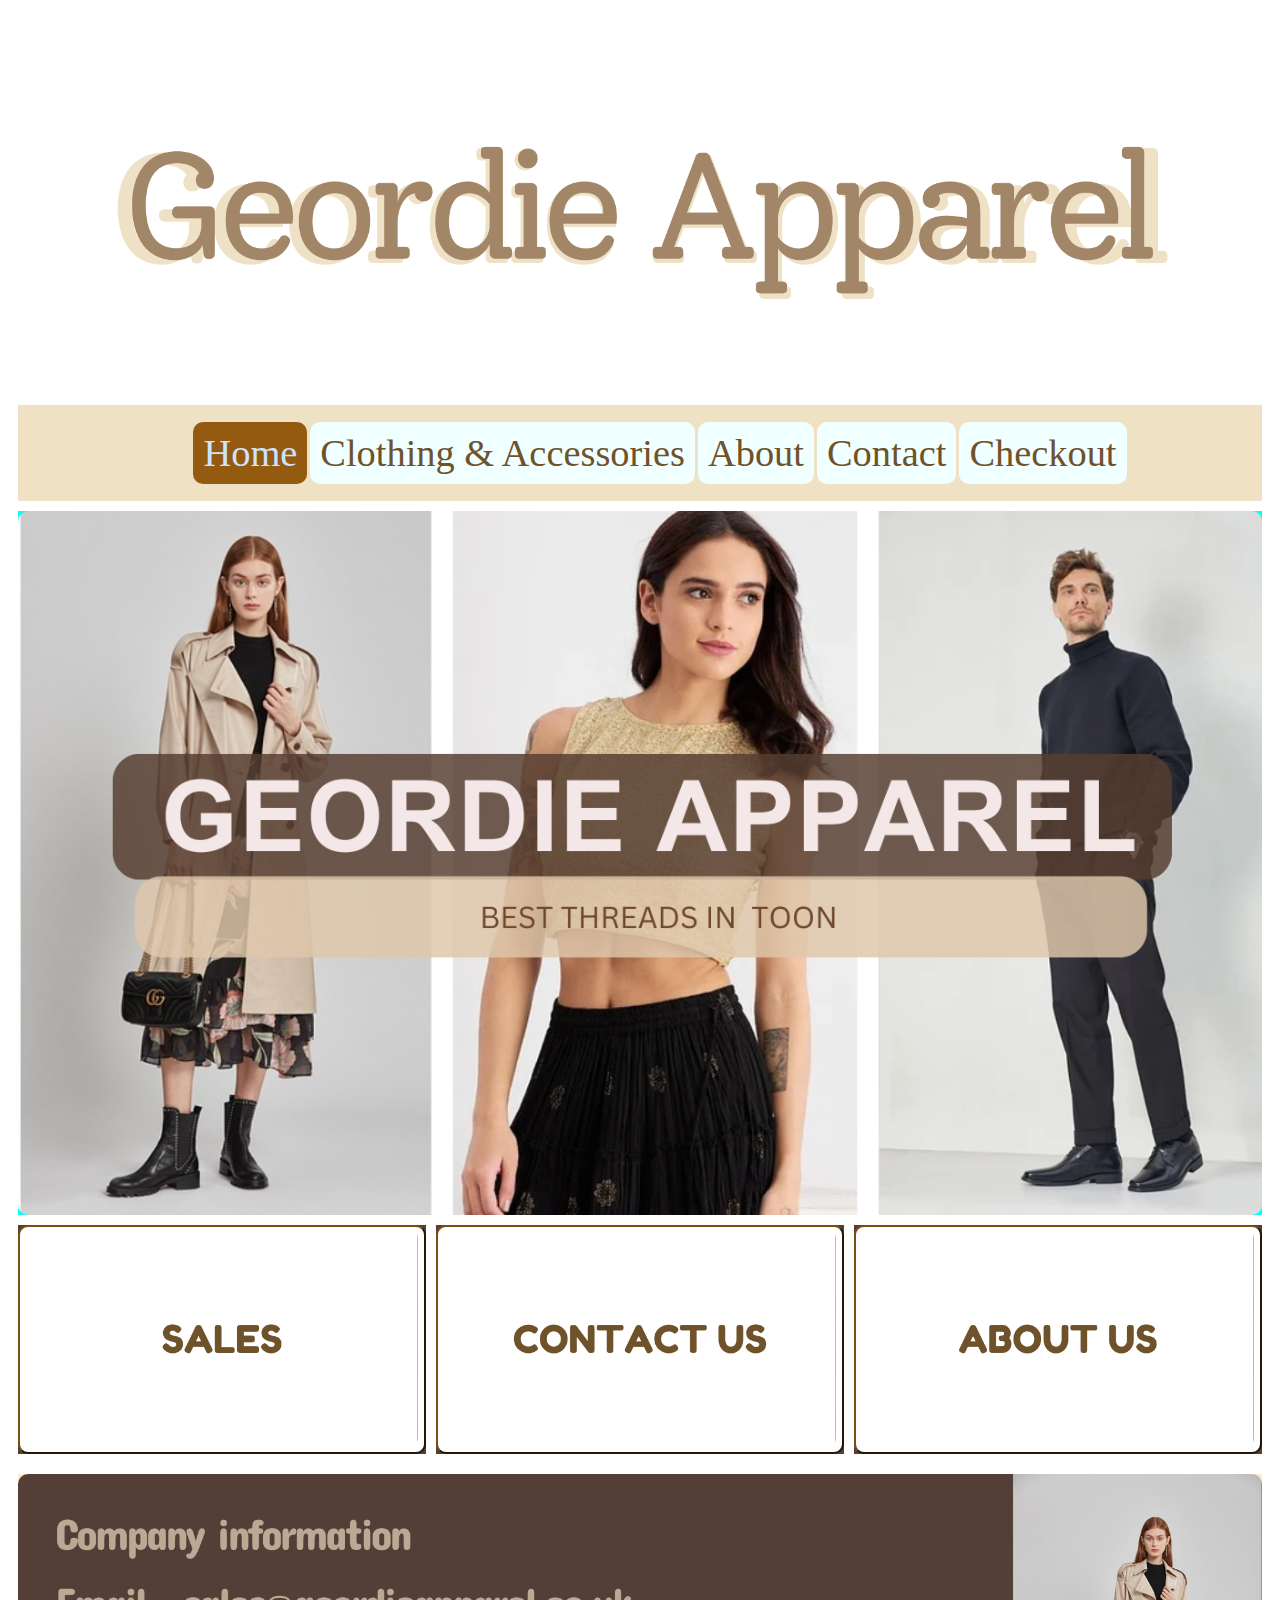
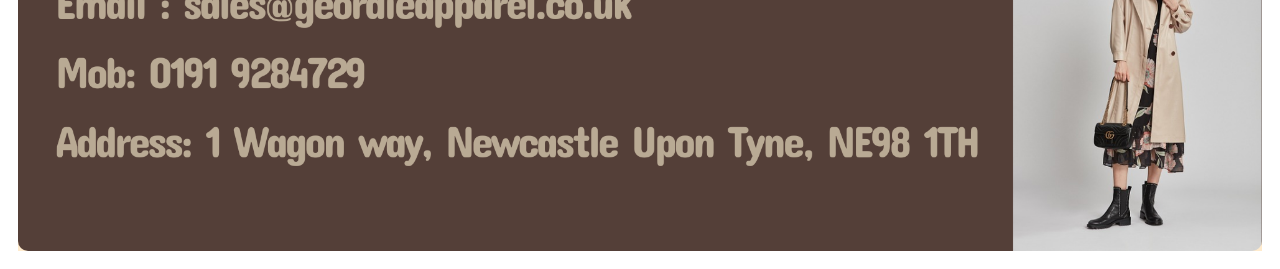
<file: index.html>
<!DOCTYPE html PUBLIC "-//W3C//DTD HTML 4.01//EN" "http://www.w3.org/TR/html4/strict.dtd">
<html>
<head>
  <meta http-equiv="Content-Type" content="text/html; charset=utf-8">
  <meta http-equiv="Content-Style-Type" content="text/css">
  <title>HomePage</title>
  <meta name="Generator" content="Cocoa HTML Writer">
  <meta name="CocoaVersion" content="2113.65">
  <link rel="stylesheet" href="style.css">
</head>
<body> <!--Made to follow wireframe template. Source from 'https://wireframe.cc/ms8rUm'-->

<div class="container"><!--To make sure the website is in the grid format and operates like a puzzle-->

<div class="website_Banner"><img class="banner" src="images/banners/styled_simplistic.png" alt="a piece of clothing."/></div><!--Banner-->

<div class="navigation_Bar">
  <div class="hamburger" onclick="toggleMenu()">
    <div></div>
    <div></div>
    <div></div>
  </div>
  <ul class="centered_content">
    <li class="link_design"><a class="active" href="index.html">Home</a></li>
    <li class="link_design"><a class="link" href="product.html">Clothing & Accessories</a></li>
    <li class="link_design"><a class="link" href="about.html">About</a></li>
    <li class="link_design"><a class="link" href="contact.html">Contact</a></li>
    <li class="link_design"><a class="link" href="checkout.html">Checkout</a></li>
  </ul>
</div><!--To navigate between webpages-->

<div class="content_Main_Span"><img class="image_fit" src="images/content/page_filler/banner_pro.png"/></div>

<div class="content_boxed_one"><button class="btn_styled" onclick="window.location.href='product.html'"><img id="deals_info" class="image_fit" src="images/content/content_filler/sales.png"/></button></div>

<div class="content_boxed_two"><button class="btn_styled" onclick="window.location.href='contact.html'"><img id="water_hoops_info" class="image_fit" src="images/content/content_filler/contact.png"/></button></div>

<div class="content_boxed_three"><button class="btn_styled" onclick="window.location.href='about.html'"><img id="author" class="image_fit" src="images/content/content_filler/about.png"/></button></div>

<div class="footer"><img class="image_fit" src="images/footers/footer_brown.png"/></div>
<script src="script.js"></script>
</body>
</html>
</file>
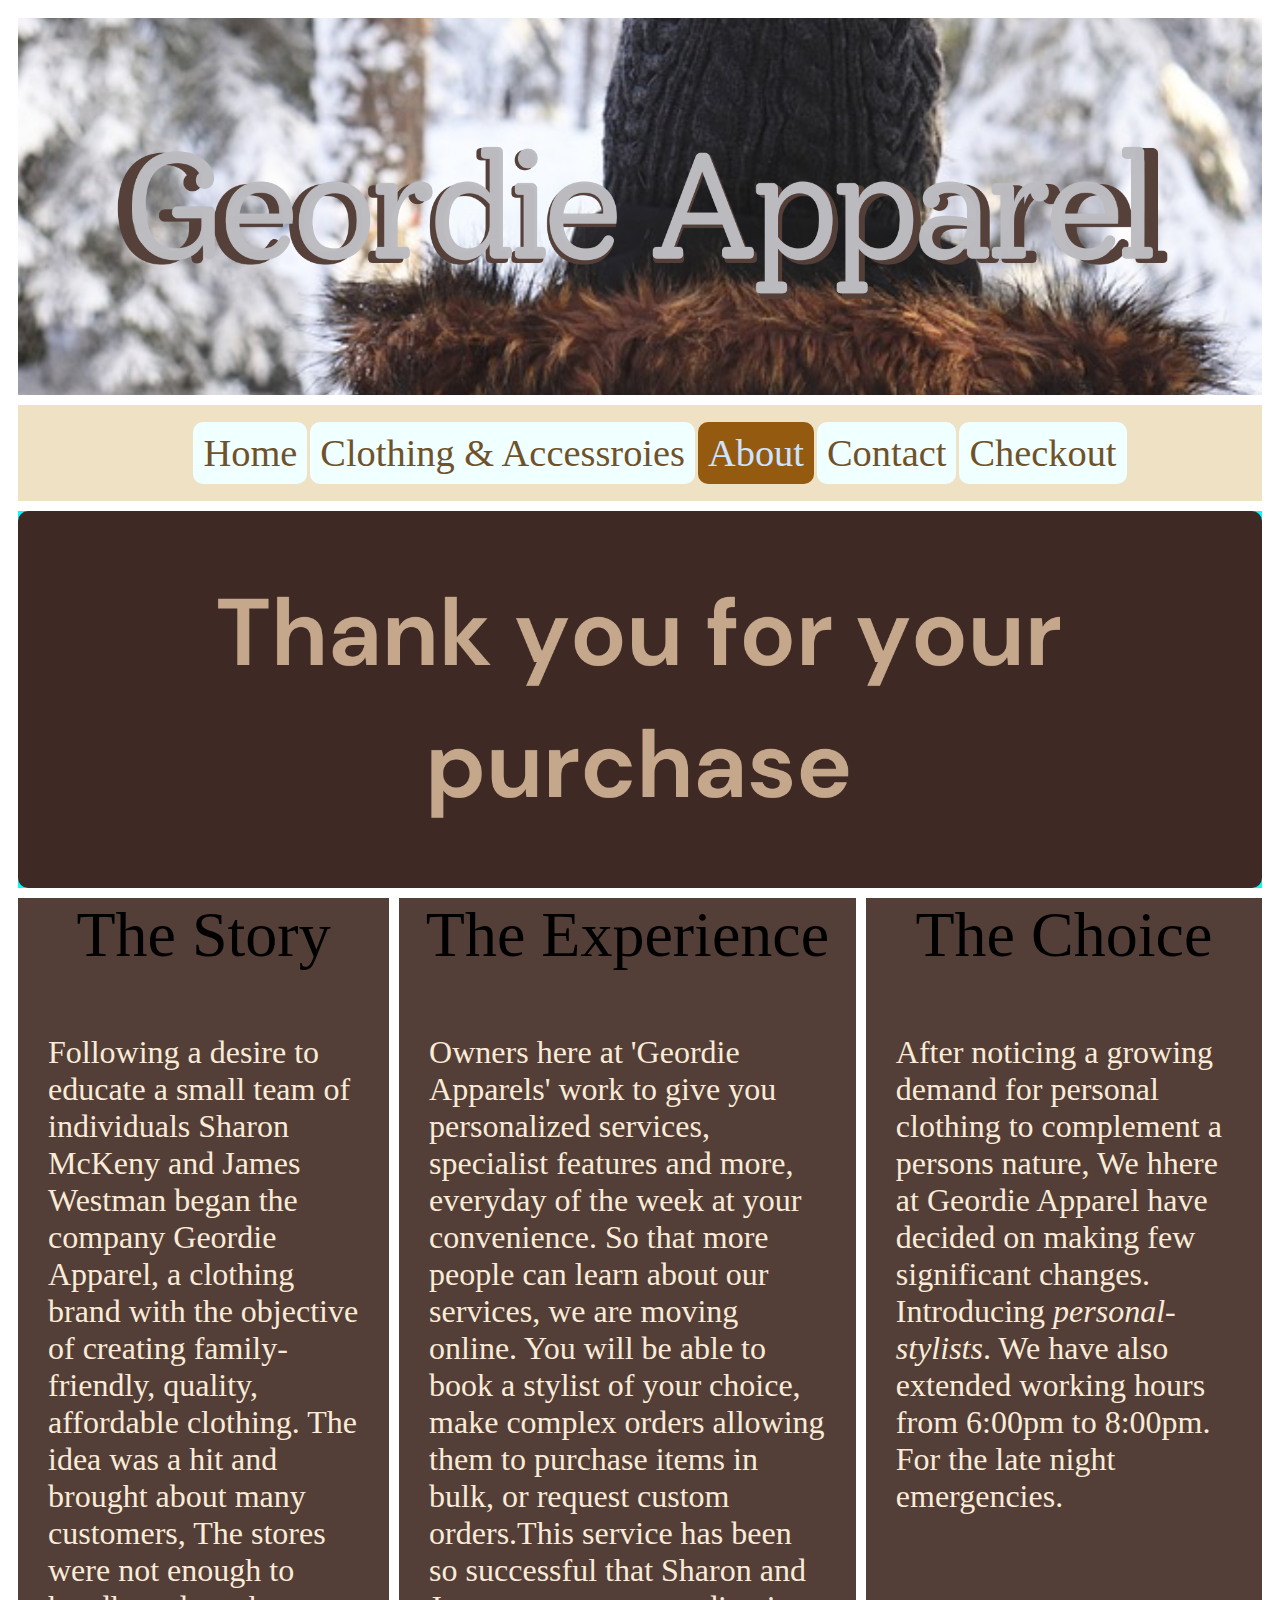
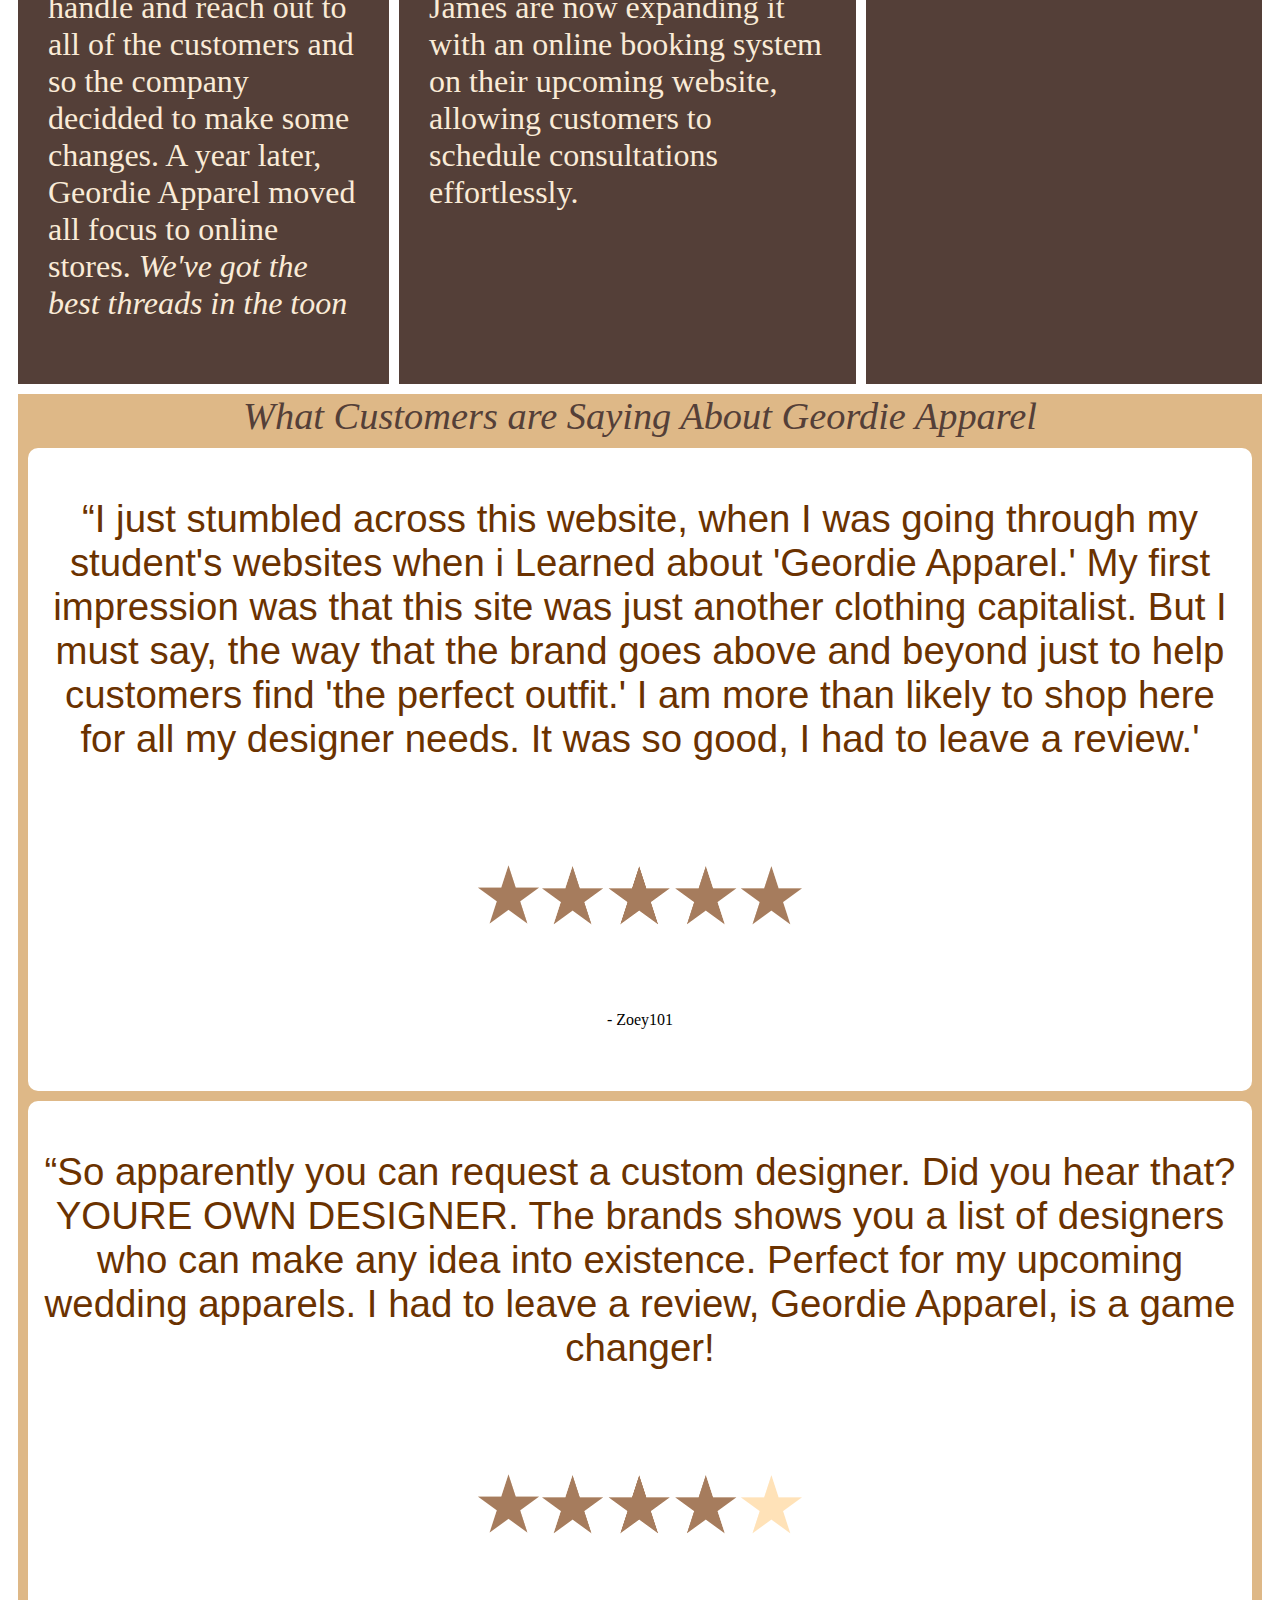
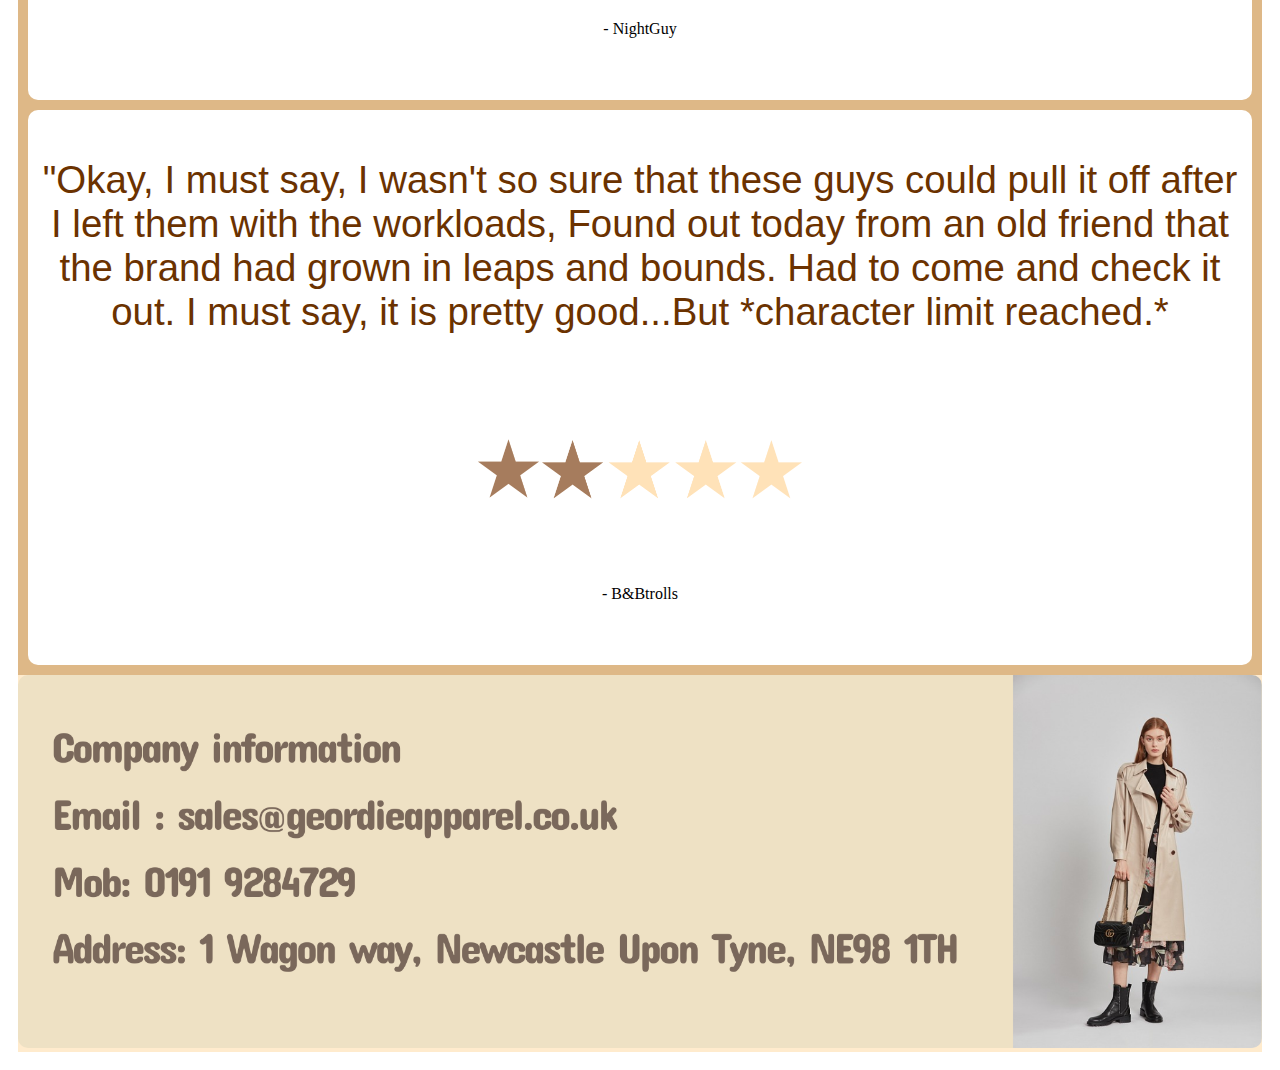
<file: about.html>
<!DOCTYPE html PUBLIC "-//W3C//DTD HTML 4.01//EN" "http://www.w3.org/TR/html4/strict.dtd">
<html>
<head>
  <meta http-equiv="Content-Type" content="text/html; charset=utf-8">
  <meta http-equiv="Content-Style-Type" content="text/css">
  <title>AboutPage</title>
  <meta name="Generator" content="Cocoa HTML Writer">
  <meta name="CocoaVersion" content="2113.65">
  <link rel="stylesheet" href="style.css">
</head>
<body> <!--Link to resource for my about page wireframe design 'https://wireframe.cc/nb7O5b'-->

<div class="container"><!--To make sure the website is in the grid format and operates like a puzzle-->

<div class="website_Banner"><img class="banner" src="images/banners/white_is_beautiful.png" alt="banner image showcasing a piece of clothing."/></div><!--Banner-->

<div class="navigation_Bar">
  <div class="hamburger" onclick="toggleMenu()">
    <div></div>
    <div></div>
    <div></div>
  </div>
  <ul class="centered_content">
    <li class="link_design"><a class="link" href="index.html">Home</a></li>
    <li class="link_design"><a class="link" href="product.html">Clothing & Accessroies</a></li>
    <li class="link_design"><a class="active" href="about.html">About</a></li>
    <li class="link_design"><a class="link" href="contact.html">Contact</a></li>
    <li class="link_design"><a class="link" href="checkout.html">Checkout</a></li>
  </ul>
</div><!--To navigate between webpages-->

<div class="content_Main_Span"><img class="image_fit" src="images/banners/appreciation.png" alt="love_does_wonders_so_does_the_mind"/></div>

<div class="content_boxed_one">
  <h class="title_header">The Story</h>
  <p class="paragraph_about_design">
    Following a desire to educate a small team of individuals Sharon McKeny and James Westman began the company Geordie Apparel,
    a clothing brand with the objective of creating family-friendly, quality, affordable clothing. The idea was a hit and brought about many customers,
    The stores were not enough to handle and reach out to all of the customers and so the company decidded to make some changes.
    A year later, Geordie Apparel moved all focus to online stores. 
   <em>We've got the best threads in the toon</em> 
  </p>
  </div>

<div class="content_boxed_two">
  <h class="title_header">The Experience</h>
  <p class="paragraph_about_design">
    Owners here at 'Geordie Apparels' work to give you personalized services, specialist features and more,
    everyday of the week at your convenience. So that more people can learn about our services, we are moving online.
    You will be able to book a stylist of your choice, make complex orders allowing them to purchase 
    items in bulk, or request custom orders.This service has been so successful that Sharon and James 
     are now expanding it with an online booking system on their upcoming website, allowing customers to 
     schedule consultations effortlessly.
  </p>


</div>

<div class="content_boxed_three">
  <h class="title_header">The Choice</h>
  <p class="paragraph_about_design">
    After noticing a growing demand for personal clothing to complement a persons nature, We hhere at Geordie Apparel
    have decided on making few significant changes. Introducing <em>personal-stylists</em>. We have also extended working hours from 6:00pm to 8:00pm.
    For the late night emergencies.
  </p>
</div>

<div class="content_boxed_span">
                            <h class="page_section_title_designed">What Customers are Saying About Geordie Apparel</h>
    <div class="review">
      <p class="paragraph_review_design">“I just stumbled across this website, when I was going through my student's websites when i Learned about 'Geordie Apparel.'
          My first impression was that this site was just another clothing capitalist. But I must say, the way that the brand goes above and beyond
          just to help customers find 'the perfect outfit.' I am more than likely to shop here for all my designer needs. It was so good, I had to leave a review.'
          <br>

          <div class="rating"><img class="rating_fit" src="images/5STARS.png"/></div>
      <p class="commentery_name">- Zoey101</p></p>
      <br><br>
    </div>

    <div class="review">
      <p class="paragraph_review_design">“So apparently you can request a custom designer. Did you hear that? YOURE OWN DESIGNER. The brands 
          shows you a list of designers who can make any idea into existence.
          Perfect for my upcoming wedding apparels. I had to leave a review, Geordie Apparel, is a game changer!
        <br>

        <div class="rating"><img class="rating_fit" src="images/4STARS.png"/></div>
      <p class="commentery_name">- NightGuy</p></p>
      <br><br>
    </div>

    <div class="review">
      <p class="paragraph_review_design">"Okay, I must say, I wasn't so sure that these guys could pull it off after I left them with the workloads,
          Found out today from an old friend that the brand had grown in leaps and bounds. Had to come and check it out. I must say, it is pretty good...But *character limit reached.*
        <br>

        <div class="rating"><img class="rating_fit" src="images/2STARS.png"/></div>
      <p class="commentery_name">- B&Btrolls</p></p>
      <br><br>
    </div>

    
<div class="footer"><img class="image_fit  corner_round"src="images/footer_cream.png"/></div><!--I learned that you can have more than one class in an object.-->

<script src="script.js"></script>
</body>
</html>
</file>
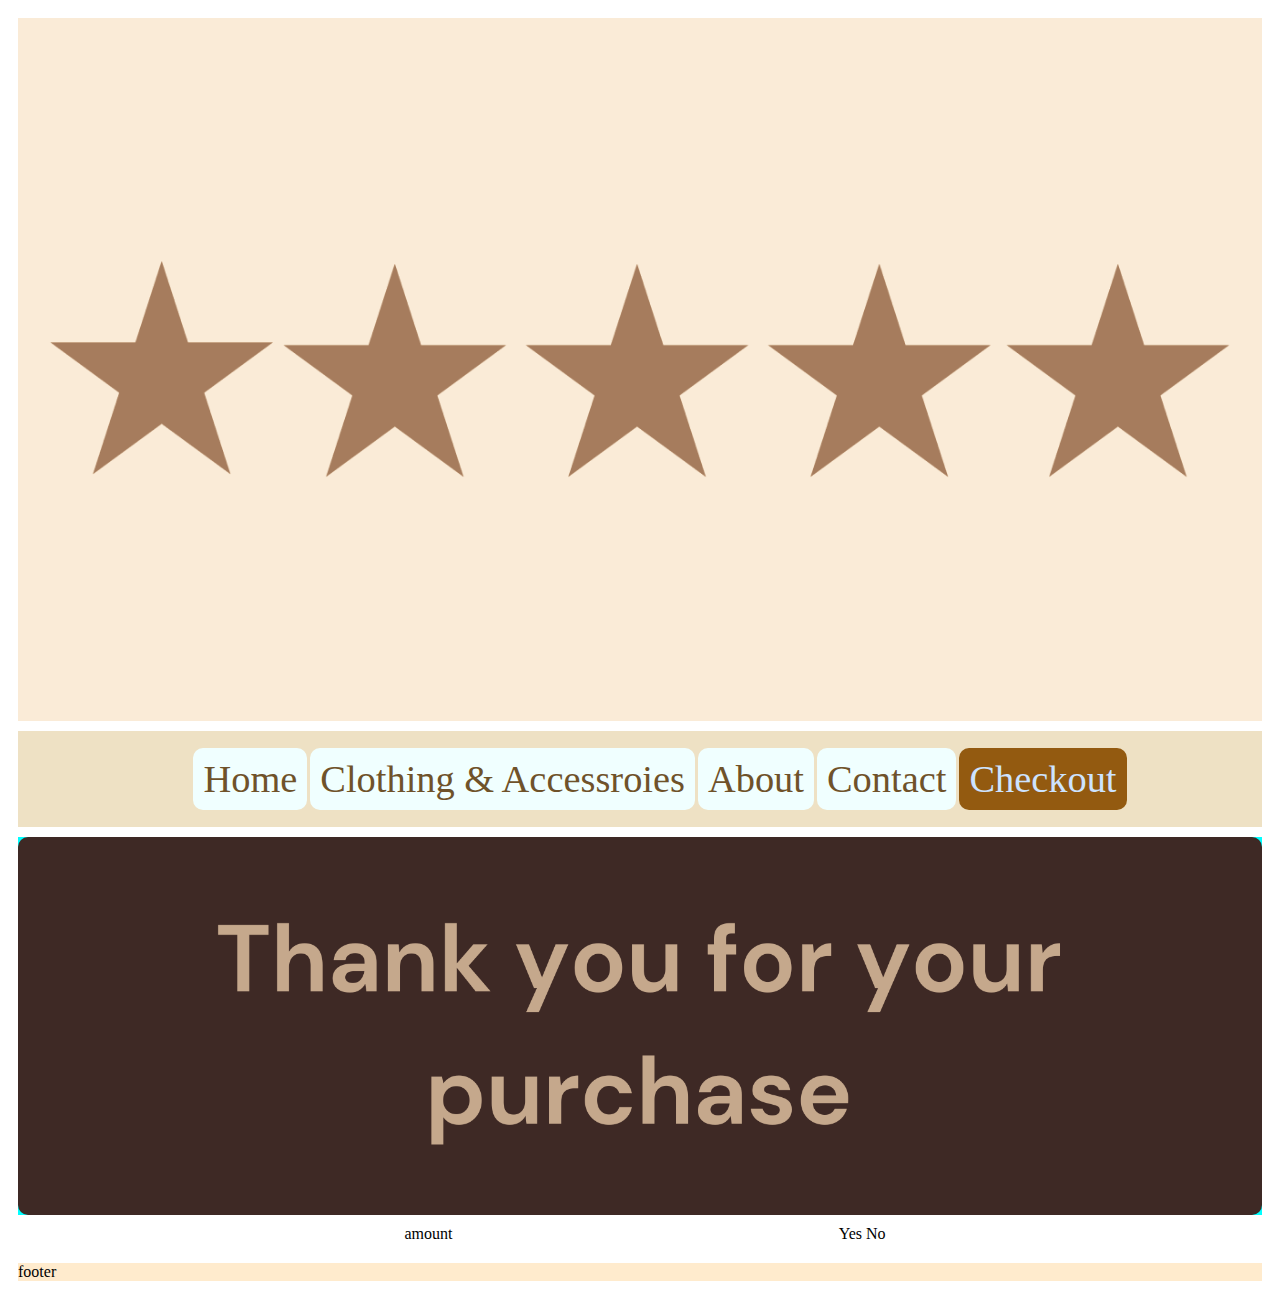
<file: checkout.html>
<!DOCTYPE html PUBLIC "-//W3C//DTD HTML 4.01//EN" "http://www.w3.org/TR/html4/strict.dtd">
<html>
<head>
  <meta http-equiv="Content-Type" content="text/html; charset=utf-8">
  <meta http-equiv="Content-Style-Type" content="text/css">
  <title>HomePage</title>
  <meta name="Generator" content="Cocoa HTML Writer">
  <meta name="CocoaVersion" content="2113.65">
  <link rel="stylesheet" href="style.css">
</head>
<body>

<div class="container"><!--To make sure the website is in the grid format and operates like a puzzle-->

<div class="website_Banner"><img class="banner w_b" src="images/5STARS.png" alt="a piece of clothing."/></div><!--Banner-->

<div class="navigation_Bar">
  <ul class="centered_content">
    <li class="link_design" ><a class="link" href="index.html">Home</a></li>
    <li class="link_design" ><a class="link" href="product.html">Clothing & Accessroies</a></li>
    <li class="link_design" ><a class="link" href="about.html">About</a></li>
    <li class="link_design" ><a class="link" href="contact.html">Contact</a></li>
    <li class="link_design" ><a class="active" href="checkout.html">Checkout</a></li>
  </ul>
</div><!--To navigate between webpages-->

<div class="content_Main_Span"><img class="image_fit" src="images/appreciation.png"/></div>

<div class="content_display_purchase"><div id="output" class="item_list"></div></div>

<div class="content_price_summary">amount</div>

<div class="content_confirmation"><div class="yes/no"></div>Yes No</div>

<div class="footer">footer</div>
</body>
</html>
</file>
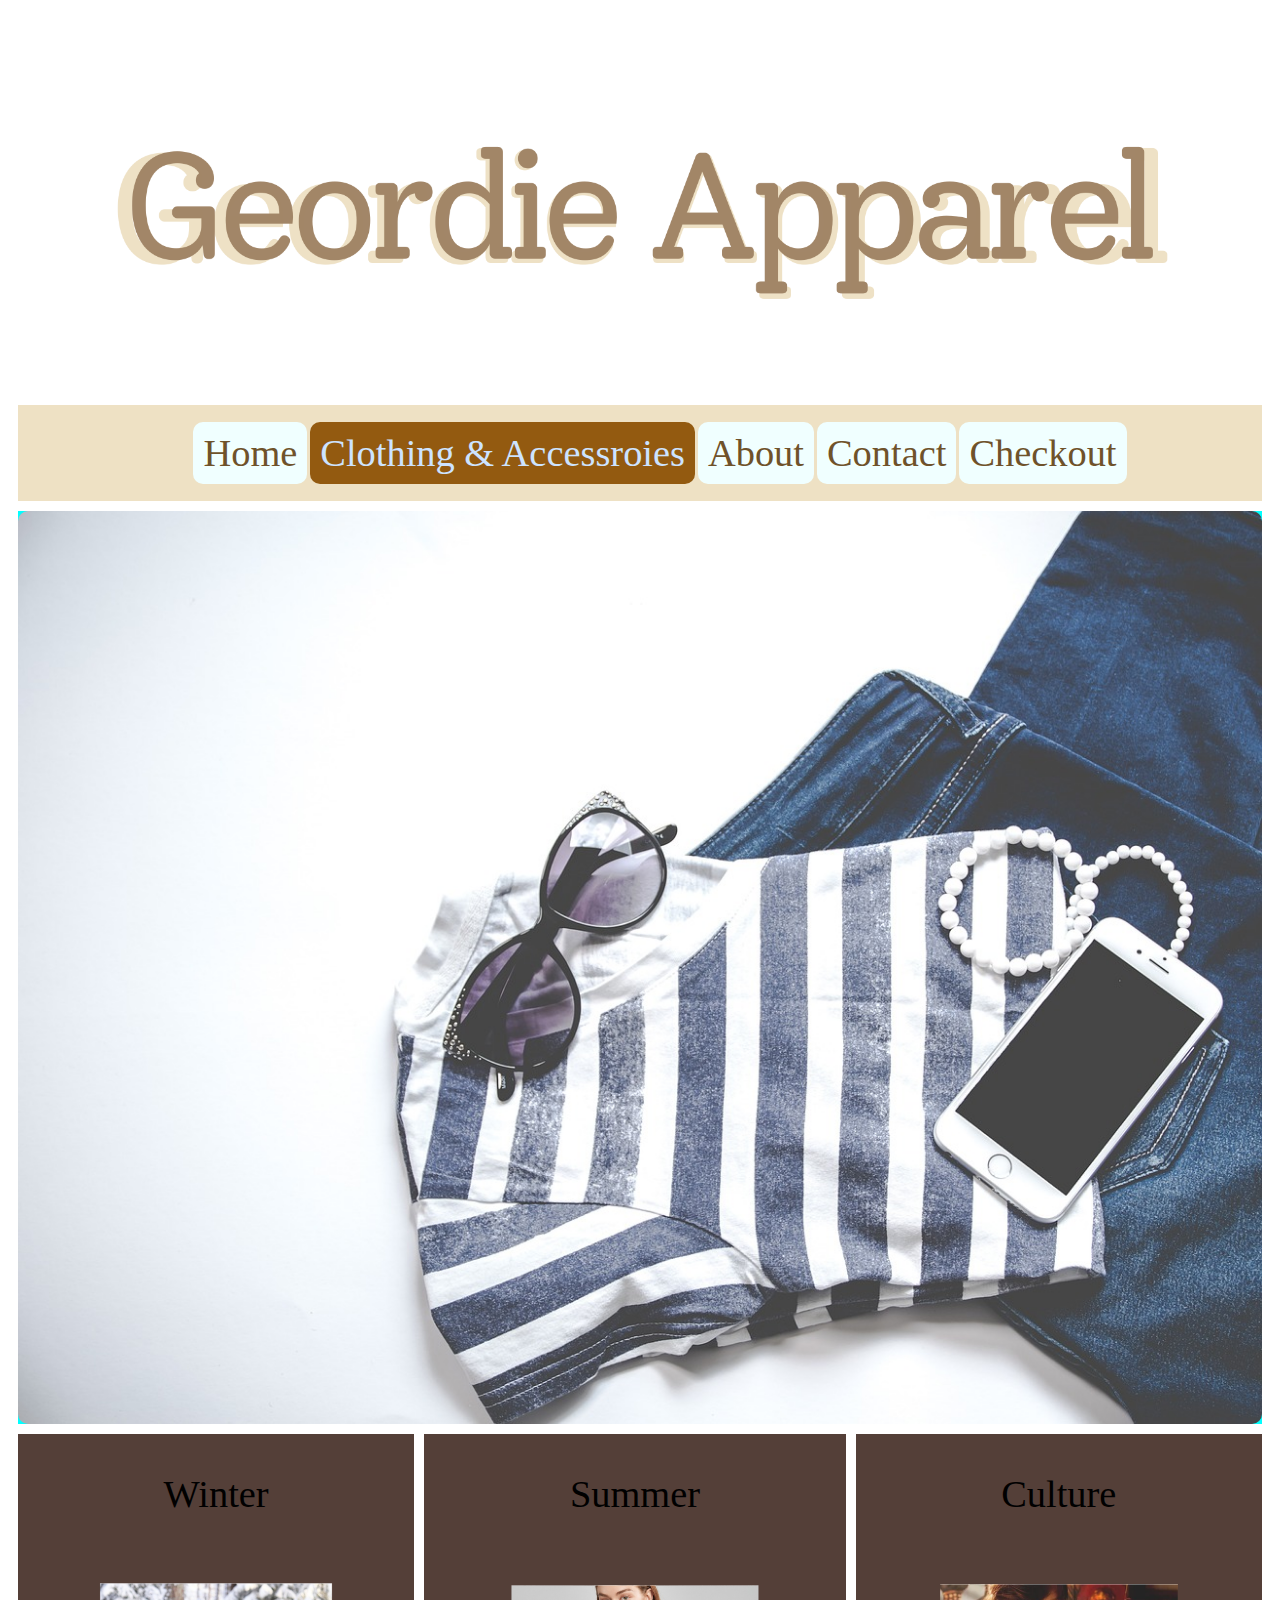
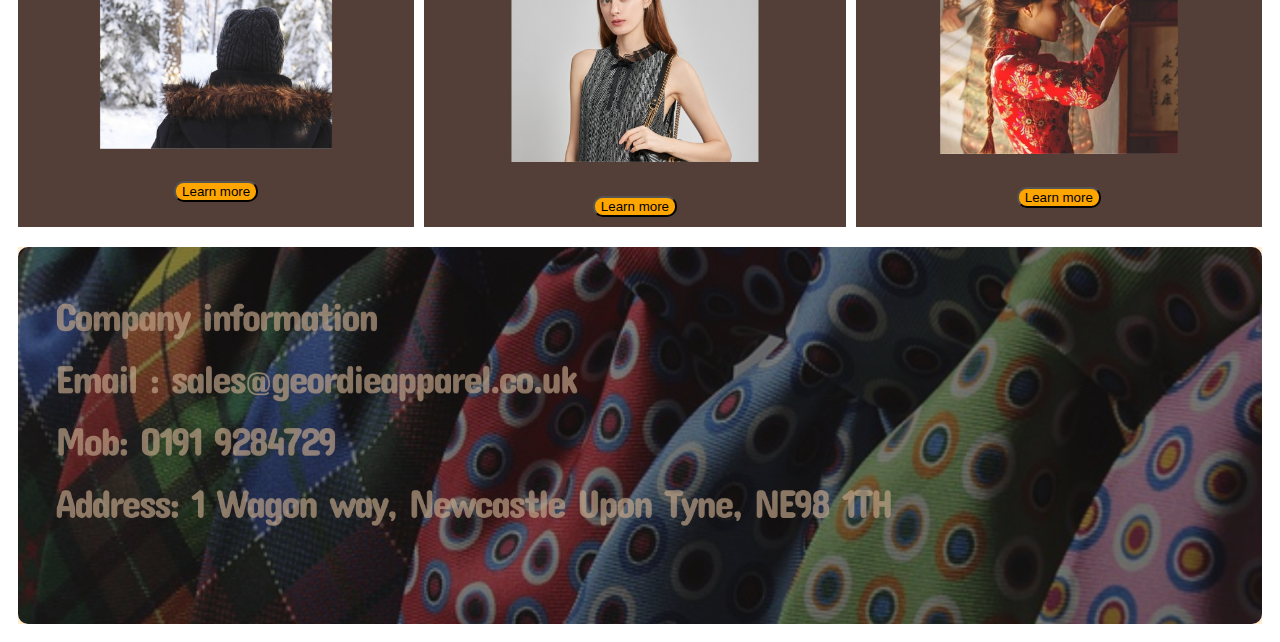
<file: product.html>
<!DOCTYPE html PUBLIC "-//W3C//DTD HTML 4.01//EN" "http://www.w3.org/TR/html4/strict.dtd">
<html>
<head>
  <meta http-equiv="Content-Type" content="text/html; charset=utf-8">
  <meta http-equiv="Content-Style-Type" content="text/css">
  <title>ProductPage</title>
  <meta name="Generator" content="Cocoa HTML Writer">
  <meta name="CocoaVersion" content="2113.65">
  <link rel="stylesheet" href="style.css">
</head>
<body>

<div class="container"><!--To make sure the website is in the grid format and operates like a puzzle-->

<div class="website_Banner"><img class="banner" src="images/banners/styled_simplistic.png" alt="a piece of clothing."/></div><!--Banner-->

<div class="navigation_Bar">
  <div class="hamburger" onclick="toggleMenu()">
    <div></div>
    <div></div>
    <div></div>
  </div>
  <ul class="centered_content">
    <li class="link_design"><a class="link" href="index.html">Home</a></li>
    <li class="link_design"><a class="active" href="product.html">Clothing & Accessroies</a></li>
    <li class="link_design"><a class="link" href="about.html">About</a></li>
    <li class="link_design"><a class="link" href="contact.html">Contact</a></li>
    <li class="link_design"><a class="link" href="checkout.html">Checkout</a></li>
  </ul>
</div><!--To navigate between webpages-->

<div class="content_Main_Span"><img class="image_fit" src="images/content/page_filler/clothing_on_the_go.jpg"/></div>

<div class="content_boxed_one">
    <p class="item_title">Winter</p>
    <img class="image_fitted" src="images/the_wardrobe.png"/>
    <button class="button_web_design" id="btn_winter_submit" onclick="window.location.href='winter_items.html';"> Learn more</button>
</div>

<div class="content_boxed_two">
    <p class="item_title">Summer</p>
    <img class="image_fitted" src="images/glass_ice.png"/>
    <button class="button_web_design" id="btn_summer_submit" onclick="window.location.href='summer_selection.html';"> Learn more</button>
</div>


<div class="content_boxed_three">
    <p class="item_title"> Culture</p>
    <img class="image_fitted" src="images/roses_are_red.png"/>
    <button class="button_web_design" id="btn_culture_submit" onclick="window.location.href='culture_selection.html';"> Learn more</button>
</div>

<div class="footer"><img class="image_fit" src="images/fancy_footer.png"/></div>
</div>

<script src="script.js"></script>
</body>
</html>
</file>
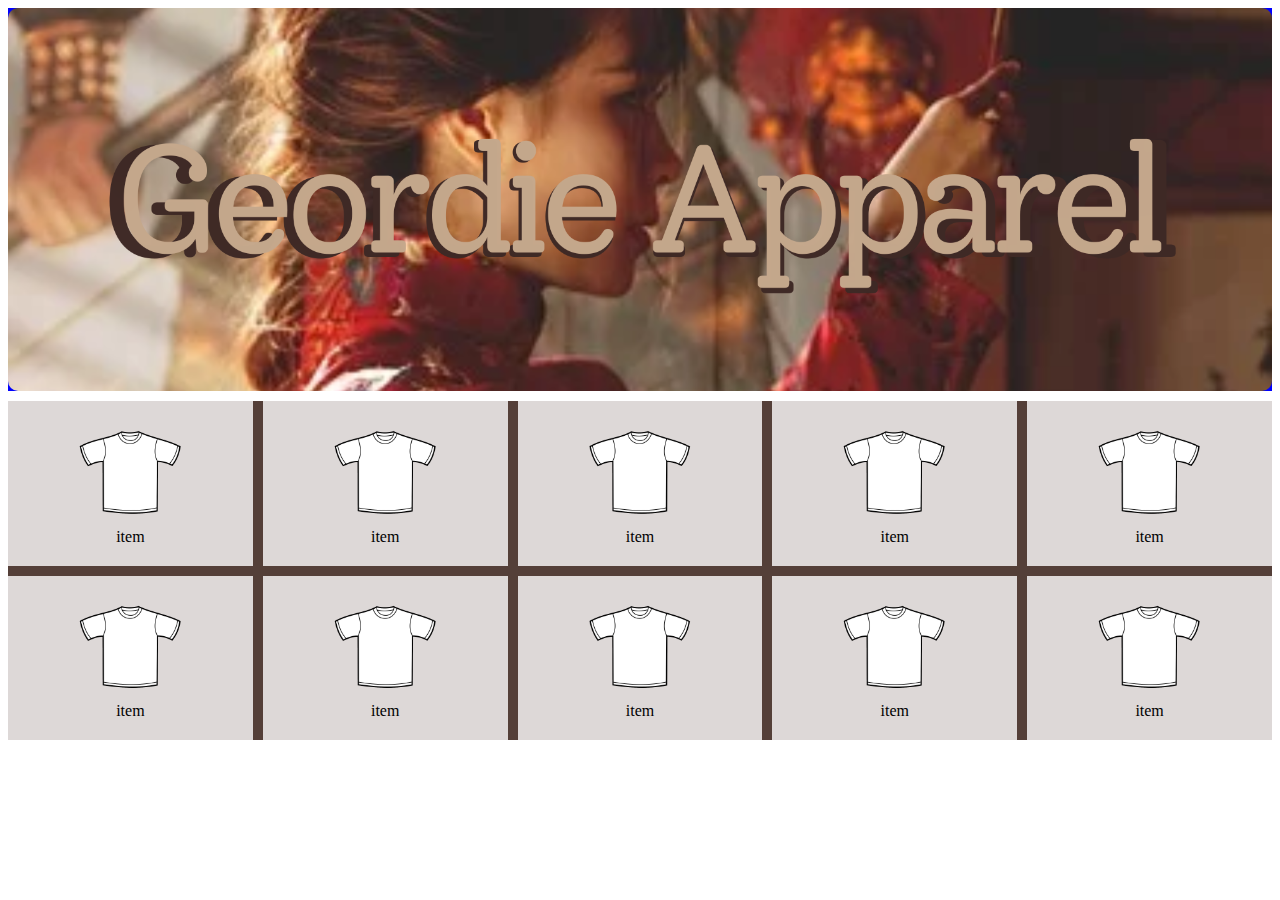
<file: winter_items.html>
<!DOCTYPE html>
<html lang="en">
<head>
    <meta charset="UTF-8">
    <meta name="viewport" content="width=device-width, initial-scale=1.0">
    <title>Document</title>
    <link rel="stylesheet" href="style.css"/>
</head>
<body>
<div class="container_two">

<div class="website_Banner"><img class="banner   image_fit" src="images/banner_beauty.png" alt="banner image of winter things"/></div>

<div class="flow_div">
    <div class="item-box">
        <div class="box_shape"><img class="image_fit" src="images/white_t.png" alt="default_item_image" onclick="window.location.href='checkout.html'"/>
        <div class="namae">item</div></div>
    </div>
    <div class="item-box">
        <div class="box_shape"><img class="image_fit" src="images/white_t.png" alt="default_item_image" onclick="window.location.href='checkout.html'"/>
        <div class="namae">item</div></div>
    </div>
    <div class="item-box">
        <div class="box_shape"><img class="image_fit" src="images/white_t.png" alt="default_item_image" onclick="window.location.href='checkout.html'"/>
        <div class="namae">item</div></div>
    </div>
    <div class="item-box">
        <div class="box_shape"><img class="image_fit" src="images/white_t.png" alt="default_item_image" onclick="window.location.href='checkout.html'"/>
        <div class="namae">item</div></div>
    </div>
    <div class="item-box">
        <div class="box_shape"><img class="image_fit" src="images/white_t.png" alt="default_item_image" onclick="window.location.href='checkout.html'"/>
        <div class="namae">item</div></div>
    </div>
    <div class="item-box">
        <div class="box_shape"><img class="image_fit" src="images/white_t.png" alt="default_item_image" onclick="window.location.href='checkout.html'"/>
        <div class="namae">item</div></div>
    </div>
    <div class="item-box">
        <div class="box_shape"><img class="image_fit" src="images/white_t.png" alt="default_item_image" onclick="window.location.href='checkout.html'"/>
        <div class="namae">item</div></div>
    </div>
    <div class="item-box">
        <div class="box_shape"><img class="image_fit" src="images/white_t.png" alt="default_item_image" onclick="window.location.href='checkout.html'"/>
        <div class="namae">item</div></div>
    </div>
    <div class="item-box">
        <div class="box_shape"><img class="image_fit" src="images/white_t.png" alt="default_item_image" onclick="window.location.href='checkout.html'"/>
        <div class="namae">item</div></div>
    </div>
    <div class="item-box">
        <div class="box_shape"><img class="image_fit" src="images/white_t.png" alt="default_item_image" onclick="window.location.href='checkout.html'"/>
        <div class="namae">item</div></div>
    </div>
    
    
</div>
    

</div>
<script src="script.js"></script>
</body>
</html>
</file>
<file: style.css>
html {
    height: auto;
    width: auto;
    background-color: rgb(255, 255, 255);
}

.container {
    display: grid;
    gap: 10px;
    padding: 10px;
    height: 100%;
}

.website_Banner {
    grid-column: 1 / span 3;
    grid-row: 1;
    background-color: blue;
}

.banner {
    height: 100%;
    width: 100%;
}

.w_b{
    background-color: antiquewhite;
}

.image_fit {
    height: 100%;
    width: 100%;
    border-radius: 10px;
    margin:none;
    border:none;
    padding:none;
}

.rating_fit {
    height:15vw;
    width: auto;
    border-radius: 10px;
}


.image_fitted {
    width: 100%;
    border:3px;
}

.btn_styled {
    background-color: white;
    border-color: rgb(120, 80, 20);
    border-radius: 10px;
}

.navigation_Bar {
    grid-column: 1 / span 3;
    grid-row: 2;
    background-color:#EEE1C4;
    position: relative; /* For proper positioning in mobile view */
}

.link {
    text-decoration: none;
    color: rgb(111, 82, 42);
    background-color: azure;
    padding: 10px;
    border-radius: 10px;
}

a:hover {
    background-color: rgb(111, 82, 42);
    color: antiquewhite;
    font-size: 105%;
}

.active {
    text-decoration: none;
    color: rgb(205, 227, 255);
    background-color: rgb(147, 90, 16);
    padding: 10px;
    border-radius: 10px;
    border: 3px;
}

.link_design {
    display: inline;
    margin-bottom: 10px;
    margin-top:10px;
    font-size: 3vw;
}

.button_web_design {
    border-radius: 10px;
    background-color: orange;
    margin-bottom: 10px;
}
.title_header{
    font-size:5vw;
}

.centered_content {
    text-align: center;
    display: flex; /* Change to flex for easier manipulation in mobile */
    justify-content: center;
    gap:3px;

}
/* Hamburger menu default state (hidden) */
.hamburger {
    display: none; /* Only show in mobile view */
    flex-direction: column;
    cursor: pointer;
    margin: 10px;
}

.hamburger div {
    width: 30px;
    height: 3px;
    background-color: rgb(111, 82, 42); /* Same as link color */
    margin: 5px 0;
}

/* Responsive design for smaller screens */
@media screen and (max-width: 768px) {
    .centered_content {
        display: none; /* Hide navigation items by default */
        flex-direction: column;
        background-color: rgb(255, 186, 57);
        position: absolute;
        top: 50px;
        right: 0;
        width: 200px;
        padding: 10px;
    }
    

    .centered_content.show {
        display: flex; /* Show navigation items when activated */
    }

    .hamburger {
        display: flex; /* Show hamburger icon */
    }

    .item_title{
        color:#543F38;
        background-color: antiquewhite; 
    }

    .title_header{
        font-size:3vw;
        color:antiquewhite;
        background-color: #543F38;
        margin-bottom: none;
    }

    /*To make sure that I can remake the entire layout I will use CSS and restructure the Grid*/
    

}

.container_two{
    display: grid;
    gap: 10px;
}


.flow_div{
    display:grid;
    gap:10px;
    grid-template-columns: auto auto auto auto auto;
    grid-template-rows: auto;
    grid-column: 1 / span 3;
    grid-row:2;
    gap:10px;
    background-color: #543F38;
    text-align: center;
}

.item_box{
    background-color:rgb(208, 184, 152);
    text-align: center;
}

.box_shape{
    padding:20px;
    background-color:rgb(255,255,255,0.8)
}

.content_Main_Span {
    grid-column: 1 / span 3;
    grid-row: 3;
    background-color: aqua;
}

.content_boxed_one {
    grid-column: 1 / span 1;
    grid-row: 4;
    background-color:#543F38;
    text-align: center;
}

.content_boxed_two {
    grid-column: 2 / span 1;
    grid-row: 4;
    background-color:#543F38;
    text-align: center;
}

.content_boxed_three {
    grid-column: 3 / span 1;
    grid-row: 4;
    background-color:#543F38;
    text-align: center;
}

.content_boxed_four {
    grid-column: 1 / span 1;
    grid-row: 5;
    background-color: rgb(33, 23, 185);
}

.content_boxed_five {
    grid-column: 2 / span 1;
    grid-row: 5;
    background-color: aquamarine;
}

.content_boxed_five_plus_one {
    grid-column: 3 / span 1;
    grid-row: 5;
    background-color: rgb(155, 127, 255);
}

.content_boxed_span{
    grid-column: 1 / span 3;
    grid-row:5;
    background-color: burlywood;
    text-align:center;
}

.item_title{
    font-size:3vw;
}

.review{
    background-color:white;
    border-radius:10px;
    padding:10px;
    margin-top:10px;
    margin-bottom:10px;
    margin-left:10px;
    margin-right:10px;
}

.page_section_title_designed{
    color:#543F38;
    font-size:3vw;
    font-style: oblique;
    margin-top: 2vw;
}

.paragraph_review_design{
    color:rgb(107, 50, 0);
    font-family:Arial;
    font-size: 3vw;
}

.paragraph_about_design{
    color:antiquewhite;
    padding:30px;
    text-align: left;
    font-size: 2.5vw;
}

.footer {
    grid-column: 1 / span 3;
    grid-row: 6;
    background-color: blanchedalmond;
}

.corner_round{
    border-radius:10px;
}

p.p1 {
    margin: 0.0px 0.0px 0.0px 0.0px;
    font: 12.0px Helvetica;
}
</file>
